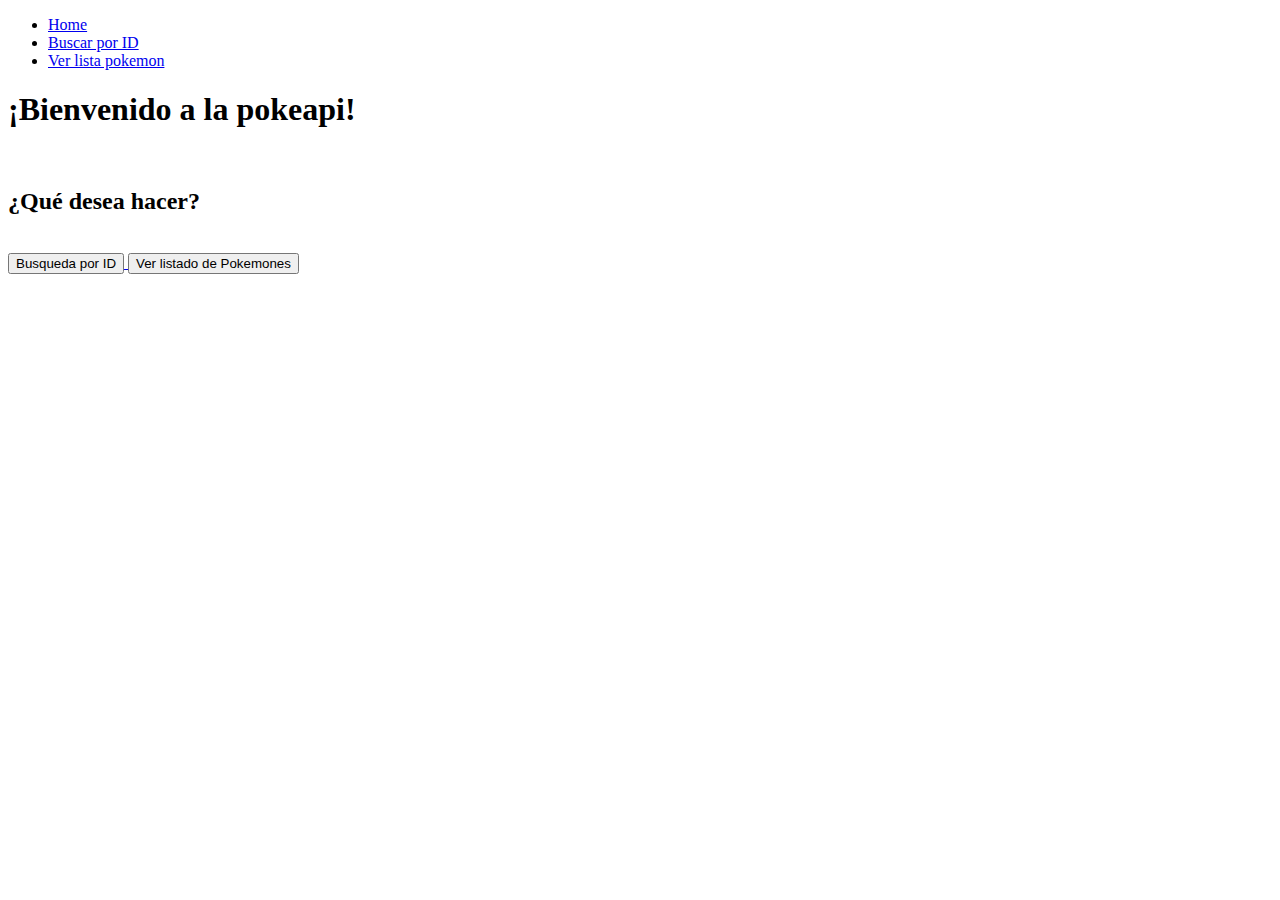
<file: index.html>
<!DOCTYPE html>
<html lang="en">
<head>
    <meta charset="UTF-8">
    <meta http-equiv="X-UA-Compatible" content="IE=edge">
    <link href="https://cdn.jsdelivr.net/npm/bootstrap@5.0.2/dist/css/bootstrap.min.css" rel="stylesheet" integrity="sha384-EVSTQN3/azprG1Anm3QDgpJLIm9Nao0Yz1ztcQTwFspd3yD65VohhpuuCOmLASjC" crossorigin="anonymous">
    <meta name="viewport" content="width=, initial-scale=1.0">
    <title>Menu principal pokeapi</title>
    
</head>
<body>
  <!-- <div class="has-bg-img img-fluid"> -->
  <div class="cabecera">
    <ul class="nav navbar-dark bg-primary">
      <li class="nav-item">
        <a class="text-white nav-link active" aria-current="page" href="index.html">Home</a>
      </li>
      <li class="nav-item">
        <a class="text-white nav-link" href="buscarpoke.html">Buscar por ID</a>
      </li>
      <li class="nav-item">
        <a class="text-white nav-link" href="lista.html">Ver lista pokemon</a>
      </li>
    </ul>
    </div>

  
    <h1 class="text-center">¡Bienvenido a la pokeapi!</h1>
    <br>
    <h2 class="text-center">¿Qué desea hacer?</h2>
    <br>
    <div class="text-center">
    <a href="buscarpoke.html" >
        <input type="submit" value="Busqueda por ID"/>
      </a>
      
    <a href="lista.html">
        <input type="submit" value="Ver listado de Pokemones"/>
      </a>
    </div>
    <!-- <img class="bg-img" src="img/POKEMON.jpg" alt=""> -->
  <!-- </div> -->
    </body>
</html>
</file>
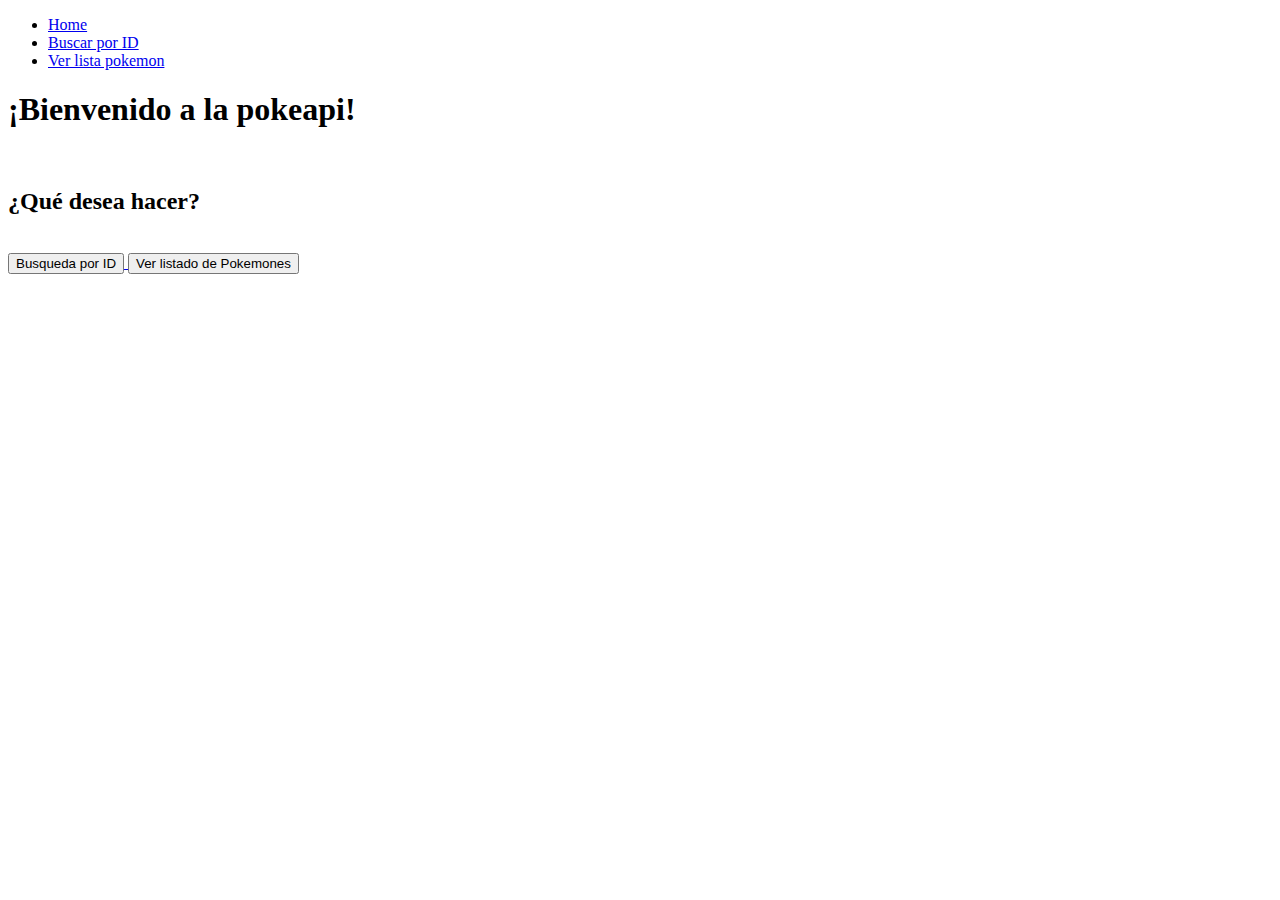
<file: menu.html>
<!DOCTYPE html>
<html lang="en">
<head>
    <meta charset="UTF-8">
    <meta http-equiv="X-UA-Compatible" content="IE=edge">
    <link href="https://cdn.jsdelivr.net/npm/bootstrap@5.0.2/dist/css/bootstrap.min.css" rel="stylesheet" integrity="sha384-EVSTQN3/azprG1Anm3QDgpJLIm9Nao0Yz1ztcQTwFspd3yD65VohhpuuCOmLASjC" crossorigin="anonymous">
    <meta name="viewport" content="width=, initial-scale=1.0">
    <title>Menu principal pokeapi</title>
    
</head>
<body>
  <!-- <div class="has-bg-img img-fluid"> -->
  <div class="cabecera">
    <ul class="nav navbar-dark bg-primary">
      <li class="nav-item">
        <a class="text-white nav-link active" aria-current="page" href="menu.html">Home</a>
      </li>
      <li class="nav-item">
        <a class="text-white nav-link" href="buscarpoke.html">Buscar por ID</a>
      </li>
      <li class="nav-item">
        <a class="text-white nav-link" href="lista.html">Ver lista pokemon</a>
      </li>
    </ul>
    </div>
    <h1 class="text-center">¡Bienvenido a la pokeapi!</h1>
    <br>
    <h2 class="text-center">¿Qué desea hacer?</h2>
    <br>
    <div class="text-center">
    <a href="buscarpoke.html" >
        <input type="submit" value="Busqueda por ID"/>
      </a>
      
    <a href="lista.html">
        <input type="submit" value="Ver listado de Pokemones"/>
      </a>
    </div>
    <!-- <img class="bg-img" src="img/POKEMON.jpg" alt=""> -->
  <!-- </div> -->
    </body>
</html>
</file>
